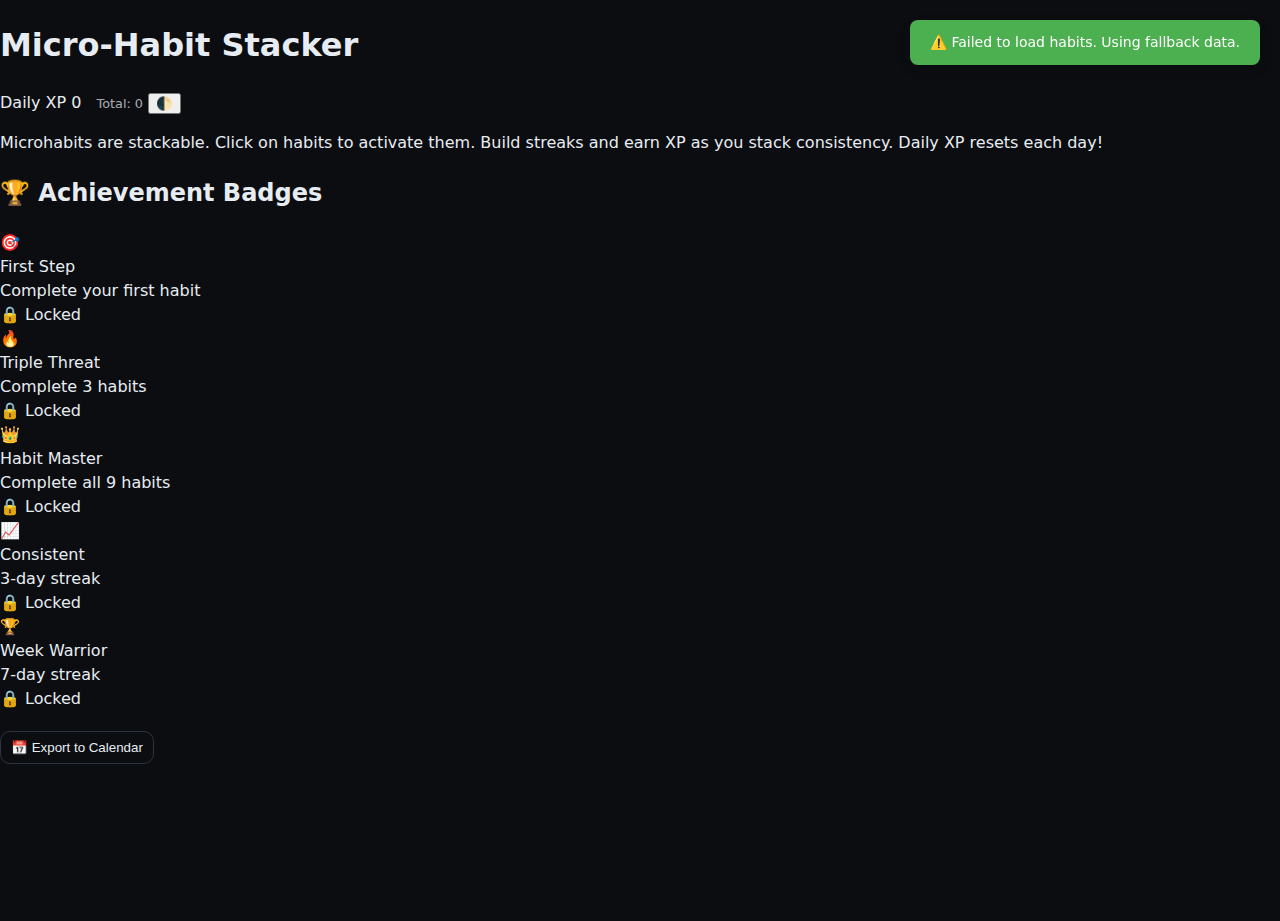
<file: index.html>
<!DOCTYPE html>
<html lang="en">
<head>

  <meta charset="UTF-8" />
  <meta name="viewport" content="width=device-width, initial-scale=1.0" />
  <title>Micro-Habit Stacker</title>

  <link rel="stylesheet" href="styles.css?v=7" />
  <link rel="icon" href="data:,">
</head>
<body>
  <div class="app">
    <header>
      <h1>Micro-Habit Stacker</h1>
      <div class="xp-tracker">
        <span>Daily XP <span id="xp">0</span></span>
        <span style="margin-left: 10px; font-size: 0.8em; opacity: 0.7;">Total: <span id="total-xp">0</span></span>
        <button id="theme-toggle">🌓</button>
      </div>
    </header>

    <section id="instructions">
      <p>Microhabits are stackable. Click on habits to activate them. Build streaks and earn XP as you stack consistency. Daily XP resets each day!</p>
    </section>

    <main>
      <div id="habit-container"></div>
    </main>

    <section id="badges">
      <!-- Badges will be rendered here -->
    </section>
    <section id="towerView">
  <!-- Tower View will be rendered here -->
</section>
  </div>

  <div class="export-section">
    <button id="exportBtn" class="btn export-btn">📅 Export to Calendar</button>
  </div>


  <script>
    console.log('🌟 HTML loaded, starting script loading...');
  </script>

  <!-- Load main app logic -->
  <script type="module" src="app.js?v=7"></script>

  <script>
    console.log('📜 All scripts loaded');
  </script>
</body>
</html>
</file>
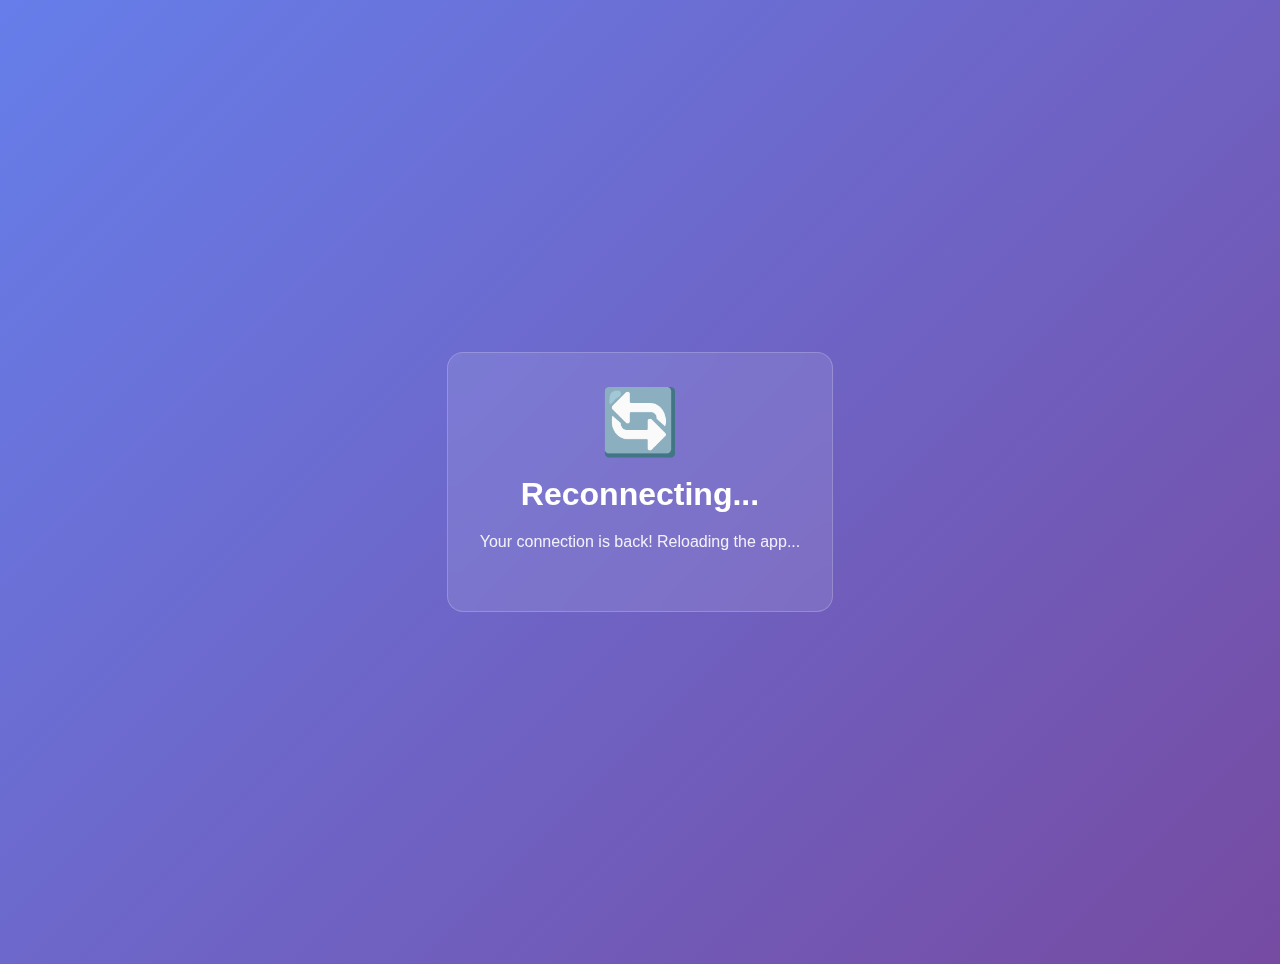
<file: offline.html>
<!DOCTYPE html>
<html lang="en">
<head>
  <meta charset="UTF-8">
  <meta name="viewport" content="width=device-width, initial-scale=1.0">
  <title>Micro-Habit Stacker - Offline</title>
  <style>
    body {
      font-family: -apple-system, BlinkMacSystemFont, 'Segoe UI', Roboto, sans-serif;
      margin: 0;
      padding: 2rem;
      background: linear-gradient(135deg, #667eea 0%, #764ba2 100%);
      color: white;
      min-height: 100vh;
      display: flex;
      align-items: center;
      justify-content: center;
      text-align: center;
    }
    
    .offline-container {
      max-width: 500px;
      background: rgba(255, 255, 255, 0.1);
      padding: 2rem;
      border-radius: 16px;
      backdrop-filter: blur(15px);
      border: 1px solid rgba(255, 255, 255, 0.2);
    }
    
    .offline-icon {
      font-size: 4rem;
      margin-bottom: 1rem;
    }
    
    h1 {
      margin: 0 0 1rem 0;
      font-size: 2rem;
    }
    
    p {
      margin: 0 0 1.5rem 0;
      line-height: 1.6;
      opacity: 0.9;
    }
    
    .retry-btn {
      background: #4caf50;
      color: white;
      border: none;
      padding: 0.8rem 1.5rem;
      border-radius: 8px;
      font-size: 1rem;
      cursor: pointer;
      transition: all 0.3s ease;
    }
    
    .retry-btn:hover {
      background: #45a049;
      transform: translateY(-2px);
    }
    
    .offline-features {
      margin: 2rem 0;
      text-align: left;
    }
    
    .feature-item {
      display: flex;
      align-items: center;
      gap: 0.5rem;
      margin: 0.5rem 0;
      opacity: 0.8;
    }
  </style>
</head>
<body>
  <div class="offline-container">
    <div class="offline-icon">📱</div>
    <h1>You're Offline</h1>
    <p>Micro-Habit Stacker needs an internet connection to load. Don't worry, your progress is saved locally!</p>
    
    <div class="offline-features">
      <div class="feature-item">✅ Your habits and XP are saved</div>
      <div class="feature-item">✅ Daily progress is tracked</div>
      <div class="feature-item">✅ Badges and streaks are preserved</div>
    </div>
    
    <button class="retry-btn" onclick="location.reload()">🔄 Try Again</button>
    
    <p style="margin-top: 1.5rem; font-size: 0.9rem; opacity: 0.7;">
      Check your internet connection and try refreshing the page.
    </p>
  </div>
  
  <script>
    // Auto-retry when connection is restored
    window.addEventListener('online', () => {
      location.reload();
    });
    
    // Show connection status
    if (navigator.onLine) {
      document.querySelector('.offline-container').innerHTML = `
        <div class="offline-icon">🔄</div>
        <h1>Reconnecting...</h1>
        <p>Your connection is back! Reloading the app...</p>
      `;
      setTimeout(() => location.reload(), 2000);
    }
  </script>
</body>
</html>
</file>
<file: styles.css>
/*
GLOBAL STYLES

What this file is for
- Colors, fonts, layout, shared classes used by multiple components.

How to update
- Group styles with clear comments, e.g.:
  /* Habit Picker */   /* Today Panel */   /* Tower */   /* Badges */   /* Reminders */
/*- Keep good contrast and visible focus outlines (accessibility).
- Prefer class names over targeting HTML tags.

Avoid
- Deleting teammates’ styles. Add or extend instead.
*/



:root{--bg:#0b0d10;--fg:#e7ecf3;--muted:#9fb0c3;--card:#12161b;--accent:#6ae3ff}
[data-theme="light"]{--bg:#f6f7fb;--fg:#0f141a;--muted:#4c5b6a;--card:#ffffff;--accent:#0066ee}
*{box-sizing:border-box}
html,body{margin:0;height:100%}
body{background:var(--bg);color:var(--fg);font:16px/1.5 system-ui,Segoe UI,Roboto,Helvetica,Arial}
.app-header{display:flex;justify-content:space-between;align-items:center;padding:12px 16px;border-bottom:1px solid #20242b}
.container{display:grid;gap:16px;padding:16px;grid-template-columns:1fr}
@media (min-width:900px){.container{grid-template-columns:repeat(2,1fr)}}
.card{background:var(--card);border:1px solid #1e242b;border-radius:14px;padding:14px;min-height:60px}
.btn{background:transparent;border:1px solid #2b3440;color:var(--fg);padding:8px 10px;border-radius:10px;cursor:pointer}
.btn:focus{outline:3px solid var(--accent);outline-offset:2px}
/* Visible focus indicator for interactive elements /
button:focus-visible,
a:focus-visible,
input:focus-visible,
select:focus-visible,
textarea:focus-visible,
[tabindex]:not([tabindex="-1"]):focus-visible,
.habit-chip:focus-visible,
input[type="checkbox"]:focus-visible {
  / High-visibility ring that doesn't shift layout /
  outline: 3px solid #1976d2; / high-contrast blue /
  outline-offset: 2px;

  / Soft halo for rounded UIs (since outline isn't rounded) /
  box-shadow: 0 0 0 4px rgba(25, 118, 210, 0.2);
}

/ Ensure custom "chip" is keyboard-focusable somewhere in markup:
   .habit-chip { outline: none; }  <-- avoid this unless replaced.
   If .habit-chip isn't a native control, give it role="button" and tabindex="0".
*/

/* 1) Make <main class="container"> a 2-col grid and reserve row 1 for the towerView */
.container {
  display: grid;
  gap: 16px;
  grid-template-columns: repeat(2, minmax(0, 1fr));
  /* This declares only the first row; other rows are created implicitly below it */
  grid-template-areas: "tower tower";
  grid-auto-rows: minmax(0, auto);
}

/* 2) Put the tower into that reserved row, center it, and layer it above others */
#towerView {
  grid-area: tower;       /* sits on row 1 across both columns */
  justify-self: center;   /* center the entire strip */
  align-self: start;      /* stick to top of row 1 */
  width: max-content;     /* shrink to the width of the colored boxes */
  margin: 20px 0;         /* space under header */
  position: relative;     /* needed for z-index to apply */
  z-index: 1000;          /* above other cards inside .container */
}

/* 3) (Optional) Lay out the colored boxes in a row */
#towerView .boxes { display: flex; gap: 8px; }
#towerView .box   { width: 28px; height: 28px; border-radius: 6px; }

/* 4) Responsive: keep the tower on top when collapsing to one column */
@media (max-width: 768px) {
  .container {
    grid-template-columns: 1fr;
    grid-template-areas: "tower";
  }
}
</file>
